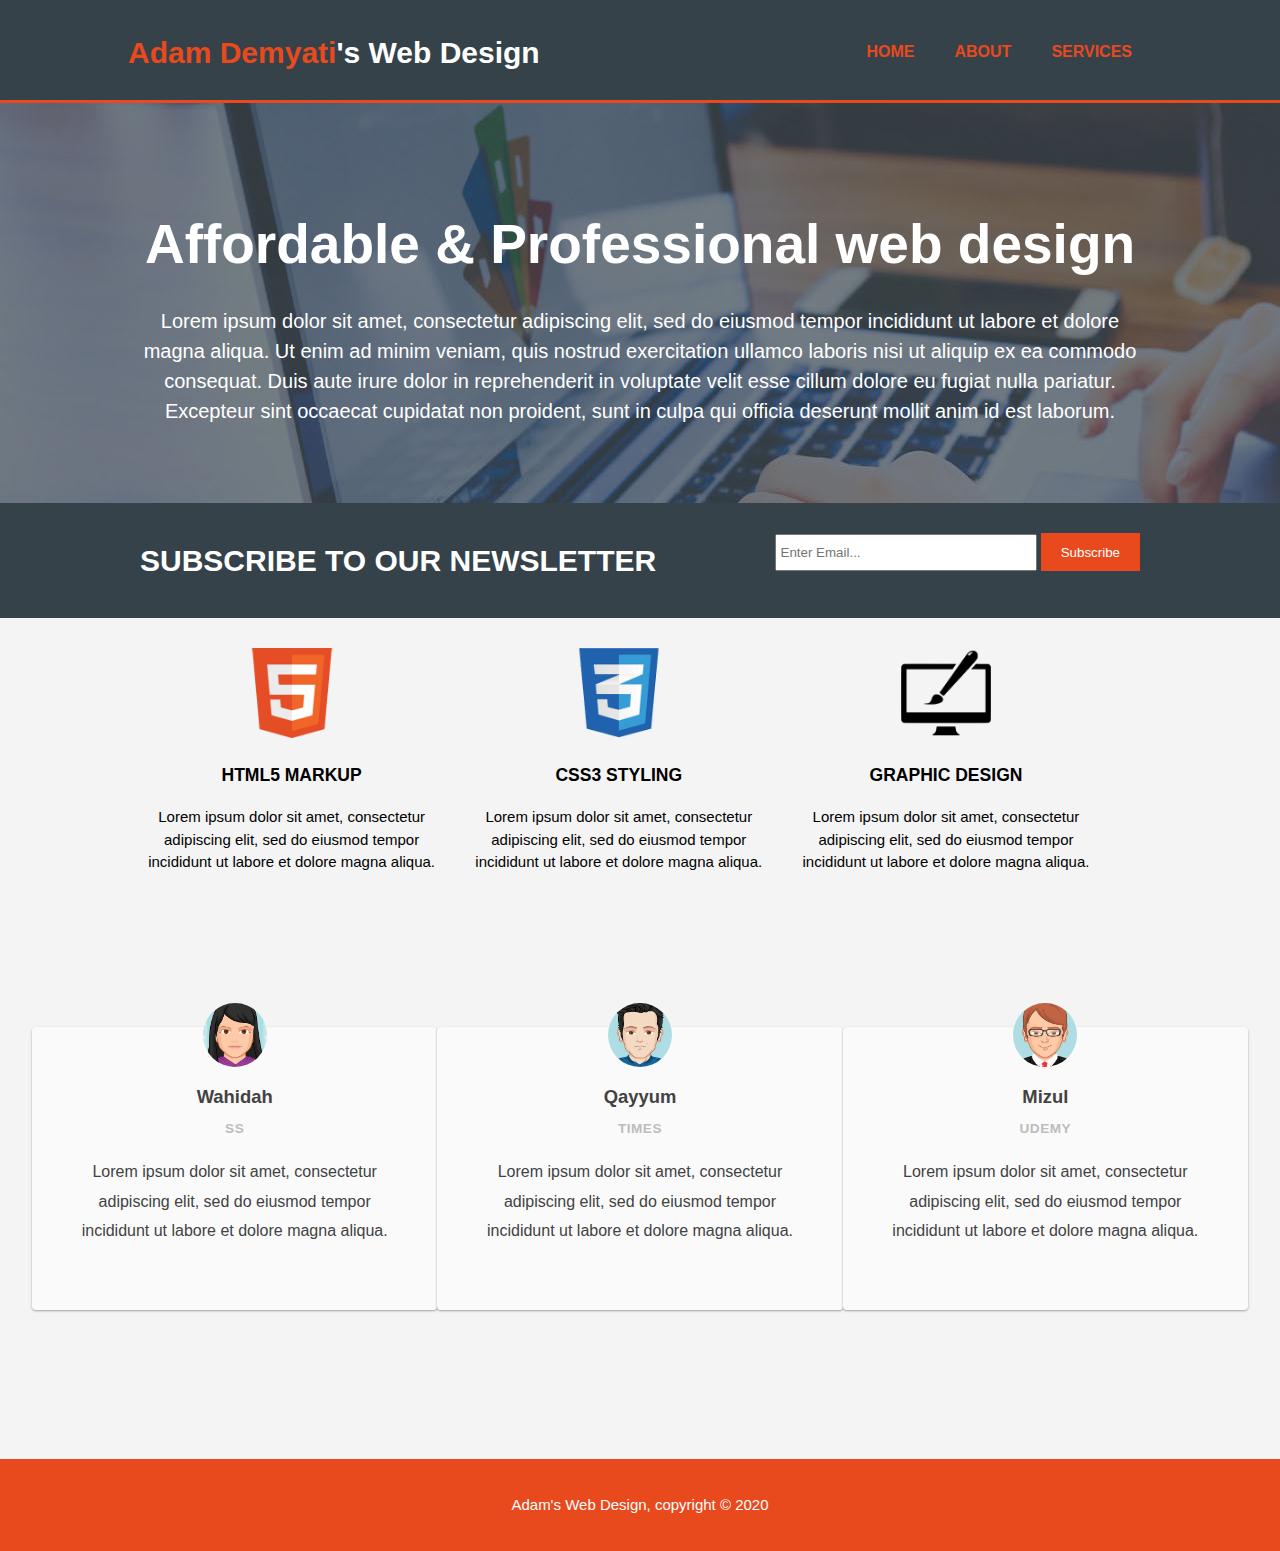
<file: index.html>
<!DOCTYPE html>
<html lang="en" dir="ltr">
  <head>
    <meta charset="utf-8">
    <link rel="stylesheet" href="style.css">
    <meta name="viewport" content="width=device-width">
    <meta name="description" content="Affordable and Professional Web Designer">
    <meta name="keywords" content="web design, Affordable web design, Professional Web design">
    <meta name="author" content="Adam Demyati">
    <title>Adam Demyati's Web Design | WELCOME</title>
  </head>
  <body>
    <header>
      <div class="container">
        <div id="branding">
          <h1><span class="highlight">Adam Demyati</span>'s Web Design</h1>
        </div>
        <nav>
          <ul class="current">
            <li>
              <a href="index.html">home</a>
            </li>
            <li>
              <a href="about.html">about</a>
            </li>
            <li>
              <a href="services.html">services</a>
            </li>
          </ul>
        </nav>
      </div>
    </header>
    <section id="showcase">
      <div class="container">
        <h1>Affordable & Professional web design</h1>
        <p>Lorem ipsum dolor sit amet, consectetur adipiscing elit, sed do eiusmod tempor incididunt ut labore et dolore magna aliqua. Ut enim ad minim veniam, quis nostrud exercitation ullamco laboris nisi ut aliquip ex ea commodo consequat. Duis aute irure dolor in reprehenderit in voluptate velit esse cillum dolore eu fugiat nulla pariatur. Excepteur sint occaecat cupidatat non proident, sunt in culpa qui officia deserunt mollit anim id est laborum.</p>
      </div>
    </section>
    <section id="newsletter">
      <div class="container">
        <h1>Subscribe to our newsletter</h1>
        <form>
          <input type="email" placeholder="Enter Email...">
          <button type="submit" class="button_1">Subscribe</button>
        </form>
      </div>
    </section>
    <section id="boxes">
      <div class="container">
        <div class="box">
          <img src="./logo_html.png" alt="">
          <h3>html5 markup</h3>
          <p>Lorem ipsum dolor sit amet, consectetur adipiscing elit, sed do eiusmod tempor incididunt ut labore et dolore magna aliqua.</p>
        </div>
        <div class="box">
          <img src="./logo_css.png" alt="">
          <h3>css3 styling   </h3>
          <p>Lorem ipsum dolor sit amet, consectetur adipiscing elit, sed do eiusmod tempor incididunt ut labore et dolore magna aliqua.</p>
        </div>
        <div class="box">
          <img src="./logo_brush.png" alt="">
          <h3>graphic design</h3>
          <p>Lorem ipsum dolor sit amet, consectetur adipiscing elit, sed do eiusmod tempor incididunt ut labore et dolore magna aliqua.</p>
        </div>
      </div>

    </section>

    <!-- added testimonial-->
    <!-- avatar sample file added-->
    <div id="testimonial">

      <div class="testimonial">
          <img class="testimonial_avatar" src="./Avatar samples/sample avatar.jpg" alt="invalid">
          <div class="testimonial_user">
            <h3 class="user_name">Wahidah</h3>
            <h4 class="user_company">SS</h4>
          </div>
          <p class="testimonial_text">Lorem ipsum dolor sit amet, consectetur adipiscing elit, sed do eiusmod tempor incididunt ut labore et dolore magna aliqua.</p>
        </div>

        <div class="testimonial">
          <img class="testimonial_avatar" src="./Avatar samples/sample avatar 2.jpg" alt="">
          <div class="testimonial_user">
            <h3 class="user_name">Qayyum</h3>
            <h4 class="user_company">TIMES</h4>
          </div>
          <p class="testimonial_text">Lorem ipsum dolor sit amet, consectetur adipiscing elit, sed do eiusmod tempor incididunt ut labore et dolore magna aliqua.</p>
        </div>

        <div class="testimonial">
          <img class="testimonial_avatar" src="./Avatar samples/sample avatar 3.jpg" alt="">
          <div class="testimonial_user">
            <h3 class="user_name">Mizul</h3>
            <h4 class="user_company">UDEMY</h4>
          </div>
          <p class="testimonial_text">Lorem ipsum dolor sit amet, consectetur adipiscing elit, sed do eiusmod tempor incididunt ut labore et dolore magna aliqua.</p>
        </div>
      </div>

    <footer>
      <p>Adam's Web Design, copyright &copy; 2020</p>
    </footer>
  </body>
</html>
</file>
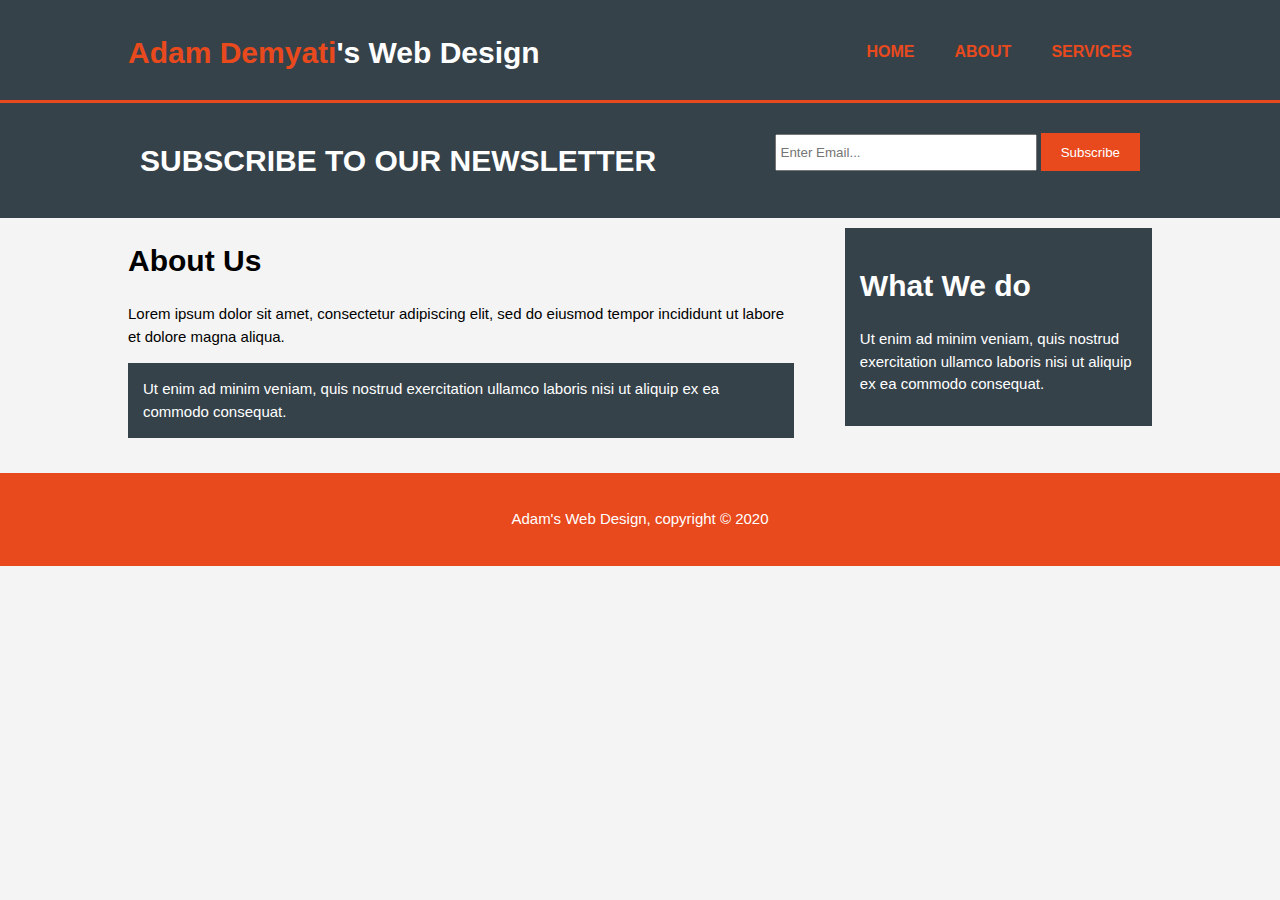
<file: about.html>
<!DOCTYPE html>
<html lang="en" dir="ltr">
  <head>
    <meta charset="utf-8">
    <link rel="stylesheet" href="style.css">
    <meta name="viewport" content="width=device-width">
    <meta name="description" content="Affordable and Professional Web Designer">
    <meta name="keywords" content="web design, Affordable web design, Professional Web design">
    <meta name="author" content="Adam Demyati">
    <title>Adam's Web Design | ABOUT</title>
  </head>
  <body>
    <header>
      <div class="container">
        <div id="branding">
          <h1><span class="highlight">Adam Demyati</span>'s Web Design</h1>
        </div>
        <nav>
          <ul class="current">
            <li>
              <a href="index.html">home</a>
            </li>
            <li>
              <a href="about.html">about</a>
            </li>
            <li>
              <a href="services.html">services</a>
            </li>
          </ul>
        </nav>
      </div>
    </header>
    <section id="newsletter">
      <div class="container">
        <h1>Subscribe to our newsletter</h1>
        <form>
          <input type="email" placeholder="Enter Email...">
          <button type="submit" class="button_1">Subscribe</button>
        </form>
      </div>
    </section>
    <section id="main">
      <div class="container">
        <article class="main-col">
          <h1 class="page-title">About Us</h1>
          <p>Lorem ipsum dolor sit amet, consectetur adipiscing elit, sed do eiusmod tempor incididunt ut labore et dolore magna aliqua.</p>
          <p id="dark">Ut enim ad minim veniam, quis nostrud exercitation ullamco laboris nisi ut aliquip ex ea commodo consequat.</p>
        </article>

        <aside class="sidebar">
          <div id="dark">
            <h1>What We do</h1>
            <p>Ut enim ad minim veniam, quis nostrud exercitation ullamco laboris nisi ut aliquip ex ea commodo consequat.</p>
          </div>
        </aside>
      </div>

    </section>

    <footer>
      <p>Adam's Web Design, copyright &copy; 2020</p>
    </footer>
  </body>
</html>
</file>
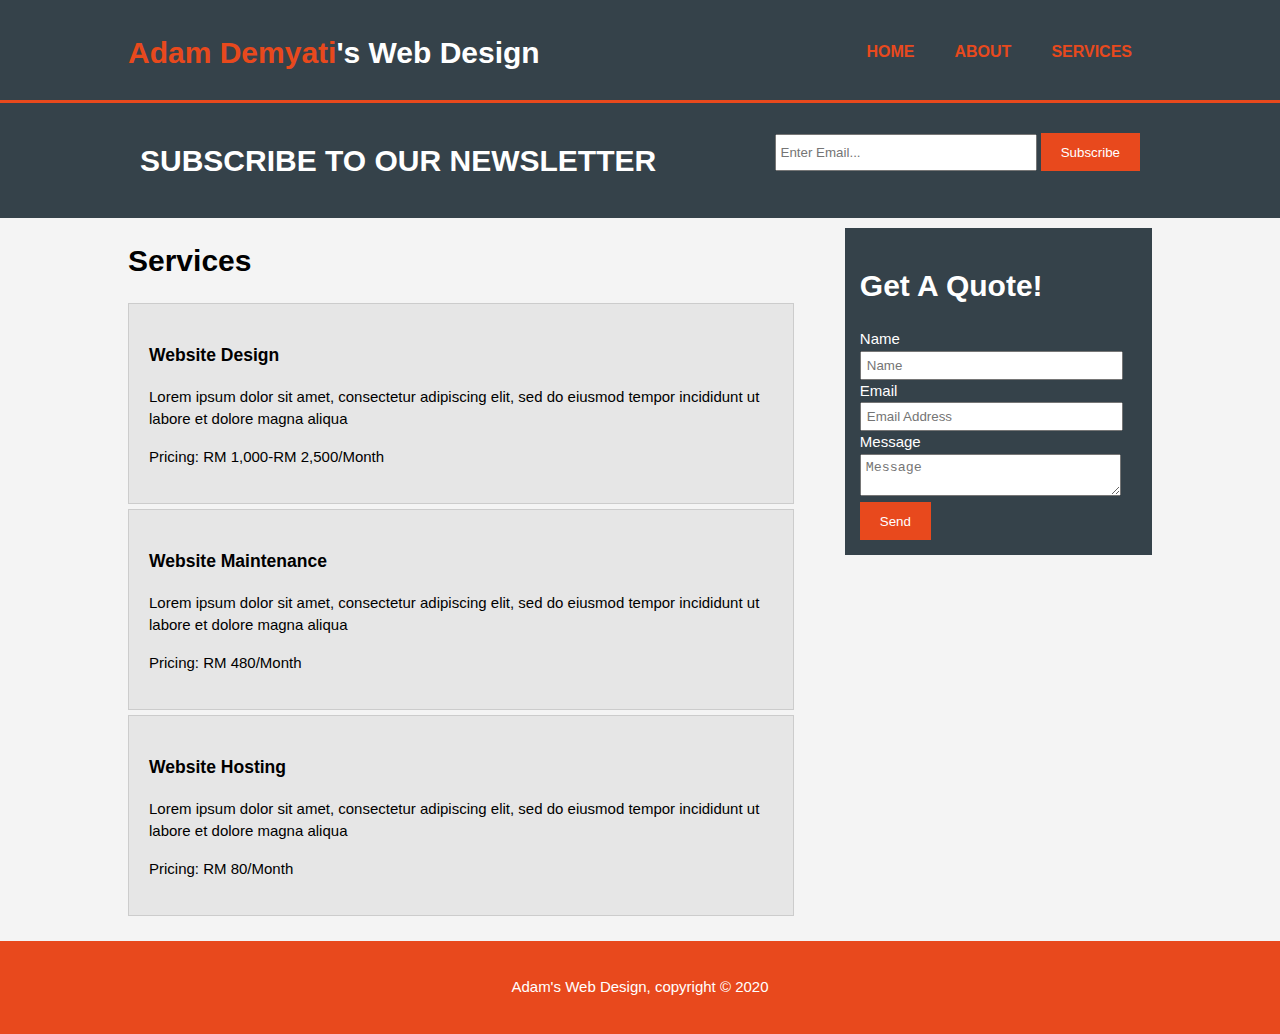
<file: services.html>
<!DOCTYPE html>
<html lang="en" dir="ltr">
  <head>
    <meta charset="utf-8">
    <link rel="stylesheet" href="style.css">
    <meta name="viewport" content="width=device-width">
    <meta name="description" content="Affordable and Professional Web Designer">
    <meta name="keywords" content="web design, Affordable web design, Professional Web design">
    <meta name="author" content="Adam Demyati">
    <title>Adam's Web Design | SERVICES</title>
  </head>
  <body>
    <header>
      <div class="container">
        <div id="branding">
          <h1><span class="highlight">Adam Demyati</span>'s Web Design</h1>
        </div>
        <nav>
          <ul class="current">
            <li>
              <a href="index.html">home</a>
            </li>
            <li>
              <a href="about.html">about</a>
            </li>
            <li>
              <a href="services.html">services</a>
            </li>
          </ul>
        </nav>
      </div>
    </header>
    <section id="newsletter">
      <div class="container">
        <h1>Subscribe to our newsletter</h1>
        <form>
          <input type="email" placeholder="Enter Email...">
          <button type="submit" class="button_1">Subscribe</button>
        </form>
      </div>
    </section>
    <section id="main">
      <div class="container">
        <article class="main-col">
          <h1 class="page-title">Services</h1>
          <ul id="services">
            <li>
              <h3>Website Design</h3>
              <p>Lorem ipsum dolor sit amet, consectetur adipiscing elit, sed do eiusmod tempor incididunt ut labore et dolore magna aliqua</p>
              <p>Pricing: RM 1,000-RM 2,500/Month</p>
            </li>

            <li>
              <h3>Website Maintenance</h3>
              <p>Lorem ipsum dolor sit amet, consectetur adipiscing elit, sed do eiusmod tempor incididunt ut labore et dolore magna aliqua</p>
              <p>Pricing: RM 480/Month</p>
            </li>

            <li>
              <h3>Website Hosting</h3>
              <p>Lorem ipsum dolor sit amet, consectetur adipiscing elit, sed do eiusmod tempor incididunt ut labore et dolore magna aliqua</p>
              <p>Pricing: RM 80/Month</p>
            </li>
          </ul>
        </article>

        <aside class="sidebar">
          <div id="dark">
            <h1>Get A Quote!</h1>
            <form class="quote">
              <div class="name">
                <label>Name</label><br>
                <input type="text" placeholder="Name">
              </div>
              <div class="email">
                <label>Email</label><br>
                <input type="text" placeholder="Email Address">
              </div>
              <div class="message">
                <label>Message</label><br>
                <textarea placeholder="Message"></textarea>
              </div>
              <button class="button_1" type="submit">Send</button>
            </form>
          </div>
        </aside>
      </div>

    </section>

    <footer>
      <p>Adam's Web Design, copyright &copy; 2020</p>
    </footer>
  </body>
</html>
</file>
<file: style.css>
body {
  /*
  font-family: Arial, Helvetica, sans-serif;
  font-size: 15px;
  line-height: 1.5;

  or */

  font: 15px/1.5 Arial, Helvetica,sans-serif;
  padding: 0;
  margin: 0;
  background-color: #f4f4f4;
}

/*Global*/
.container {
  width: 80%;
  margin: auto;
  overflow: hidden;
}

.button_1 {
  height: 38px;
  background: #e8491d;
  border: 0;
  padding-left: 20px;
  padding-right: 20px;
  color: #ffffff;
}

#dark{
  padding: 15px;
  background: #35424a;
  color: #ffffff;
}

ul {
  margin: 0;
  padding: 0;
}

/*Header*/
header{
  background: #35424a;
  color: #ffffff;
  padding-top: 30px;
  min-height: 70px;
  border-bottom: #e8491d 3px solid;
}

header a{
  color: #ffffff;
  text-transform: uppercase;
  text-decoration: none;
  font-size: 16px;
}


header li{
  float: left;
  display: inline;
  padding: 0 20px 0 20px;
}

header #branding{
  float: left;
}

header #branding h1{
  margin: 0;
}

header nav{
  float: right;
  margin-top: 10px;
}

header .highlight, header .current a{
  color: #e8491d;
  font-weight: bold;
}

header a:hover{
  color: #cccccc;
  font-weight: bold;
}

/*Showcase*/
#showcase {
  min-height: 400px;
  background:url('./showcase.jpg') no-repeat 0 -400px;
  text-align: center;
  color: #ffffff;
}

#showcase h1{
  margin-top: 100px;
  font-size: 55px;
  margin-bottom: 10px;
}


#showcase p{
  font-size: 20px;
}

#newsletter{
  padding: 15px;
  color: #ffffff;
  background: #35424a;

}

#newsletter h1{
  float: left;
  text-transform: uppercase;
}

#newsletter form{
  float: right;
  margin-top: 15px;
}

#newsletter input[type="email"]{
  padding: 4px;
  height: 25px;
  width: 250px;
}

/*boxes*/
#boxes {
  margin-top: 20px;
}

#boxes .box{
  float: left;
  text-align: center;
  width: 30%;
  padding: 10px;
}

#boxes .box img{
  width: 90px;
}

#boxes .box h3{
  text-transform: uppercase;
}

/*sidebar*/
aside.sidebar{
  float: right;
  width: 30%;
  margin-top: 10px;
}

aside.sidebar .quote input,
aside.sidebar textarea {
  width: 90%;
  padding: 5px;
}

/*Main col*/
article.main-col{
  float: left;
  width: 65%;
}

/*SERVICES*/

ul#services li{
  list-style: none;
  padding: 20px;
  border: #cccccc solid 1px;
  margin-bottom: 5px;
  background: #e6e6e6;
}

/*testimonial*/
#testimonial{
  display: flex;
  align-items: center;
  justify-content: center;
  min-height: 60vh;
  width: 95%;
  margin: 0 auto;
}

.testimonial {
  position: relative;
  background-color: #fafafa;
  color: #424242;
  border-radius: 4px;
  padding: 2rem 2rem 3rem 2rem;
  margin: 0 auto;
  box-shadow: 0 1px 3px rgba(0,0,0,0.12),
              0 1px 2px rgba(0,0,0,0.24);
}

.testimonial_avatar {
  border-radius: 50%;
  max-width: 4rem;
  position: absolute;
  top: -1.5rem;
  position: absolute;
  left: 0;
  right: 0;
  margin: 0 auto;
  box-shadow: 0 3px 6x rgba(0,0,0,0.16),
              0 3px 6px rgba(0,0,0,0.23);
}

.testimonial_user{
  text-align: center;
  margin: 1.5rem 0 1rem  0;
}

.user_name{
  font-size: 1.15rem;
  margin: .5rem;
}

.user_company{
  color: #BDBDBD;
  margin-top: .4rem;
  font-size: .85rem;
  letter-spacing: .03rem;
}

.testimonial_text{
  text-align: center;
  font-weight: 300;
  font-size: 1rem;
  line-height: 1.85rem;
}

@media (max-width: 800px) {

  .testimonial{
    width: 45%;
  }

}


footer {
  padding: 20px;
  margin-top: 20px;
  color: #ffffff;
  background-color: #e8491d;
  text-align: center;
}


/*Media Queries*/
@media(max-width: 800px) {
  header#branding,
  header nav,
  header nav li,
  #newsletter h1,
  #newsletter form,
  #boxes .box,
  article.main-col,
  aside.sidebar
  {
    float: none;
    text-align: center;
    width: 100%;
  }

  header{
    padding-bottom: 20px;
  }

  header li{
    padding: 0 7px 0 7px;
  }



  #showcase h1{
    margin-top: 40px;
    font-size: 30px;
  }

  #showcase p{
    font-size: 18px;
  }

  #newsletter button, .quote button{
    display: block;
    width: 100%;
  }

  #newsletter form input[type="email"], .quote input, .quote textarea{
    width: 100%;
    margin-bottom: 5px;
  }


}
</file>
